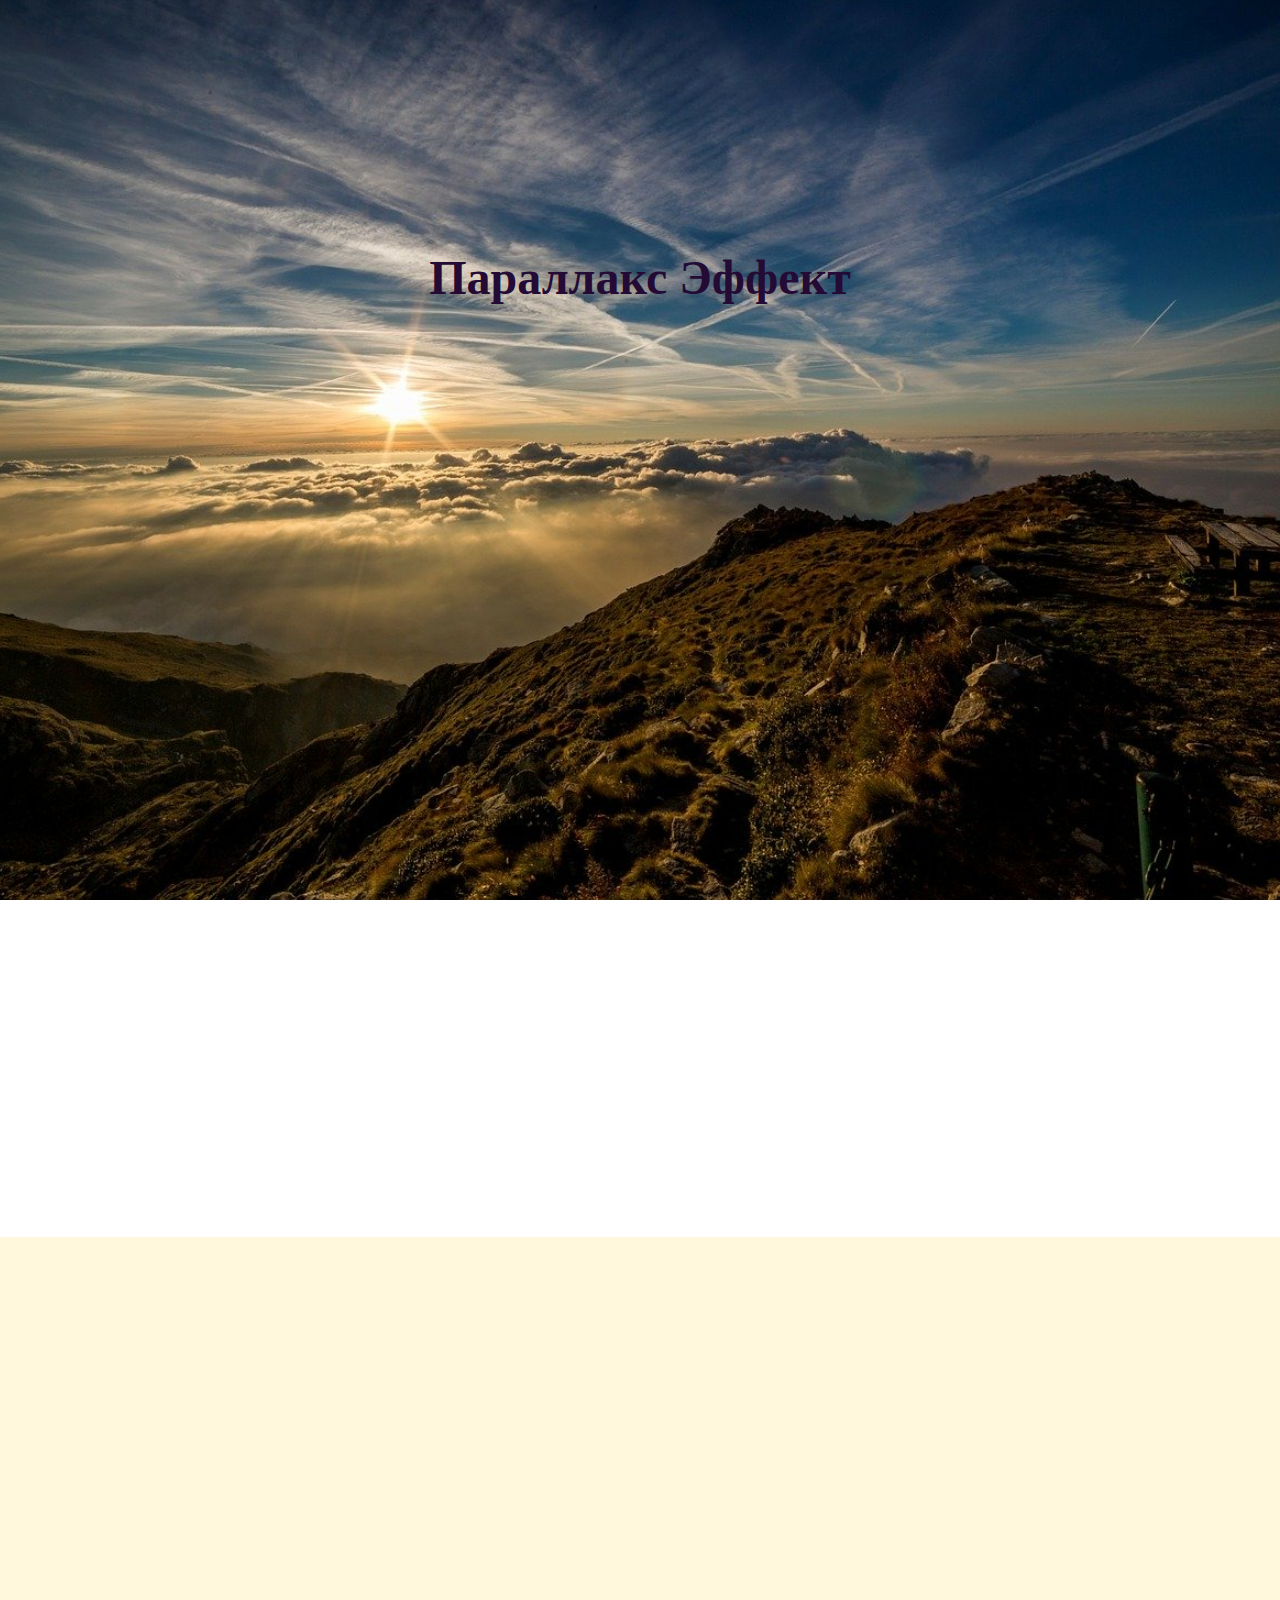
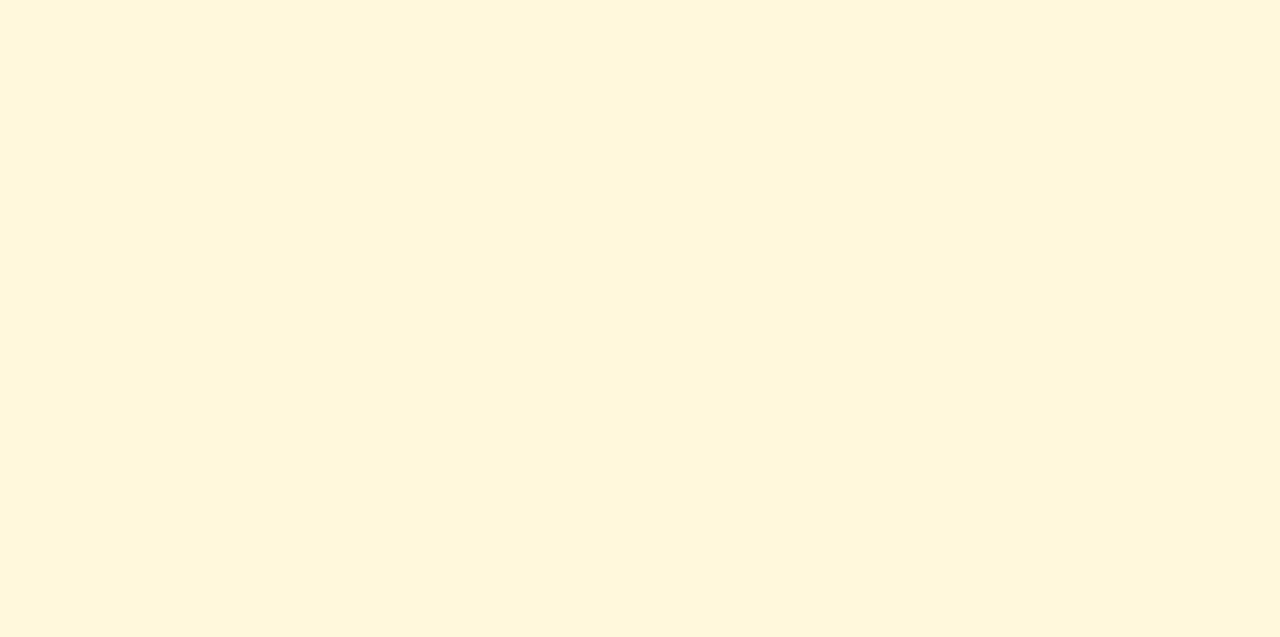
<file: Parallax + progressBar/index.html>
<!DOCTYPE html>
<html lang="en">
<head>
    <meta charset="UTF-8">
    <meta name="viewport" content="width=device-width, initial-scale=1.0">
    <meta http-equiv="X-UA-Compatible" content="ie=edge">
    <title>Parallax + ProgressBar</title>
    <link rel="stylesheet" href="style.css">
</head>
<body>
    <div class="progress"></div>
    <h1>Параллакс Эффект</h1>
    <div class="parallax">

        <div data-speed='45' class="picture picture-bg"></div>
    </div>
    <div class="section-1"></div>


    <script src='main.js'></script>
</body>
</html>
</file>
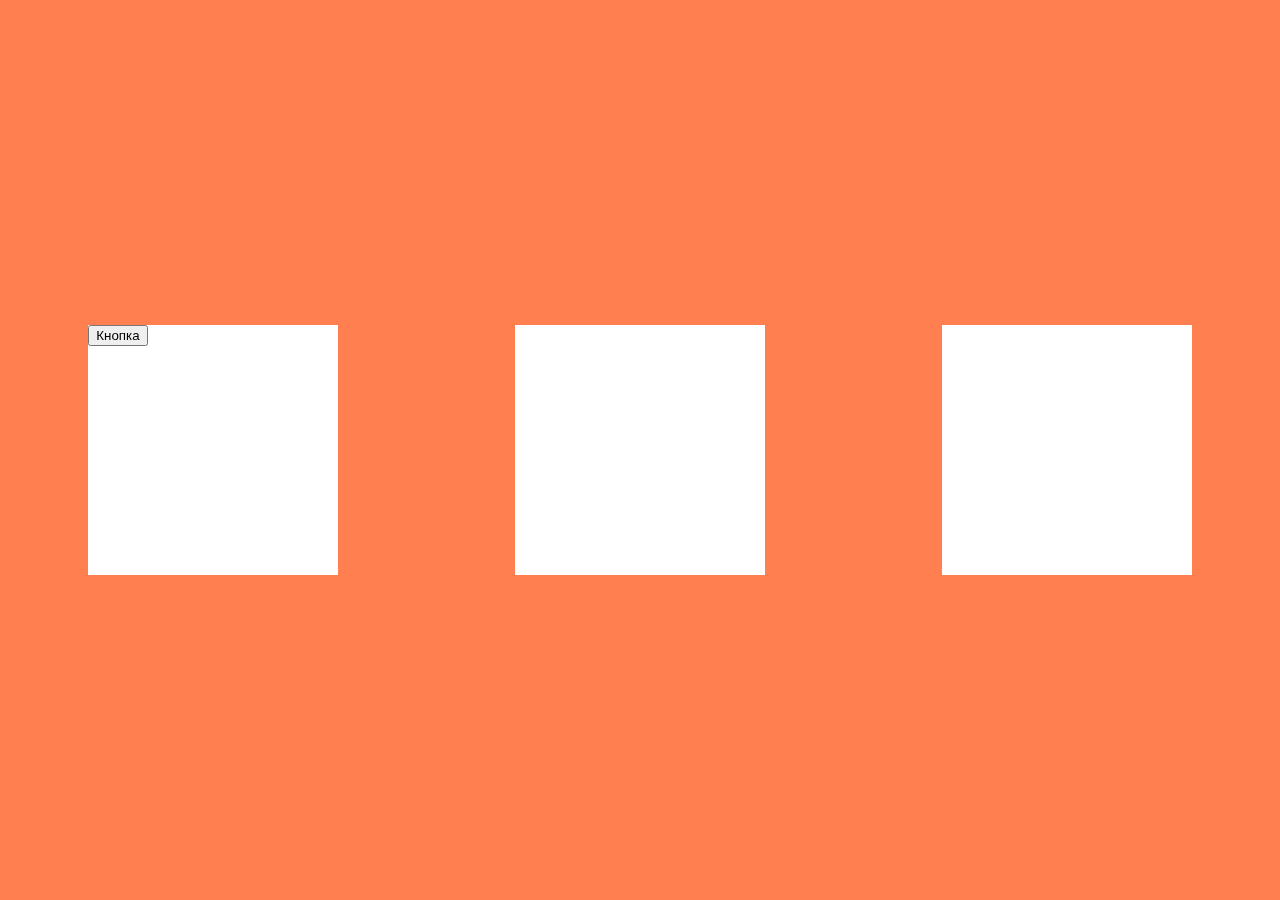
<file: Rotate Cards/index.html>
<!DOCTYPE html>
<html lang="ru">
<head>
    <meta charset="UTF-8">
    <meta name="viewport" content="width=device-width, initial-scale=1.0">
    <meta http-equiv="X-UA-Compatible" content="ie=edge">
    <title>Rotate Card</title>
    <link rel="stylesheet" href="style.css">
</head>
<body>

    <div class="container">
<div class="card">
    <div class="card-item">
        <button class="btn">Кнопка</button>
    </div>
</div>
<div class="card">
    <div class="card-item"></div>
</div>
<div class="card">
    <div class="card-item"></div>
</div>

    </div>

    <script src='main.js'></script>
</body>
</html>
</file>
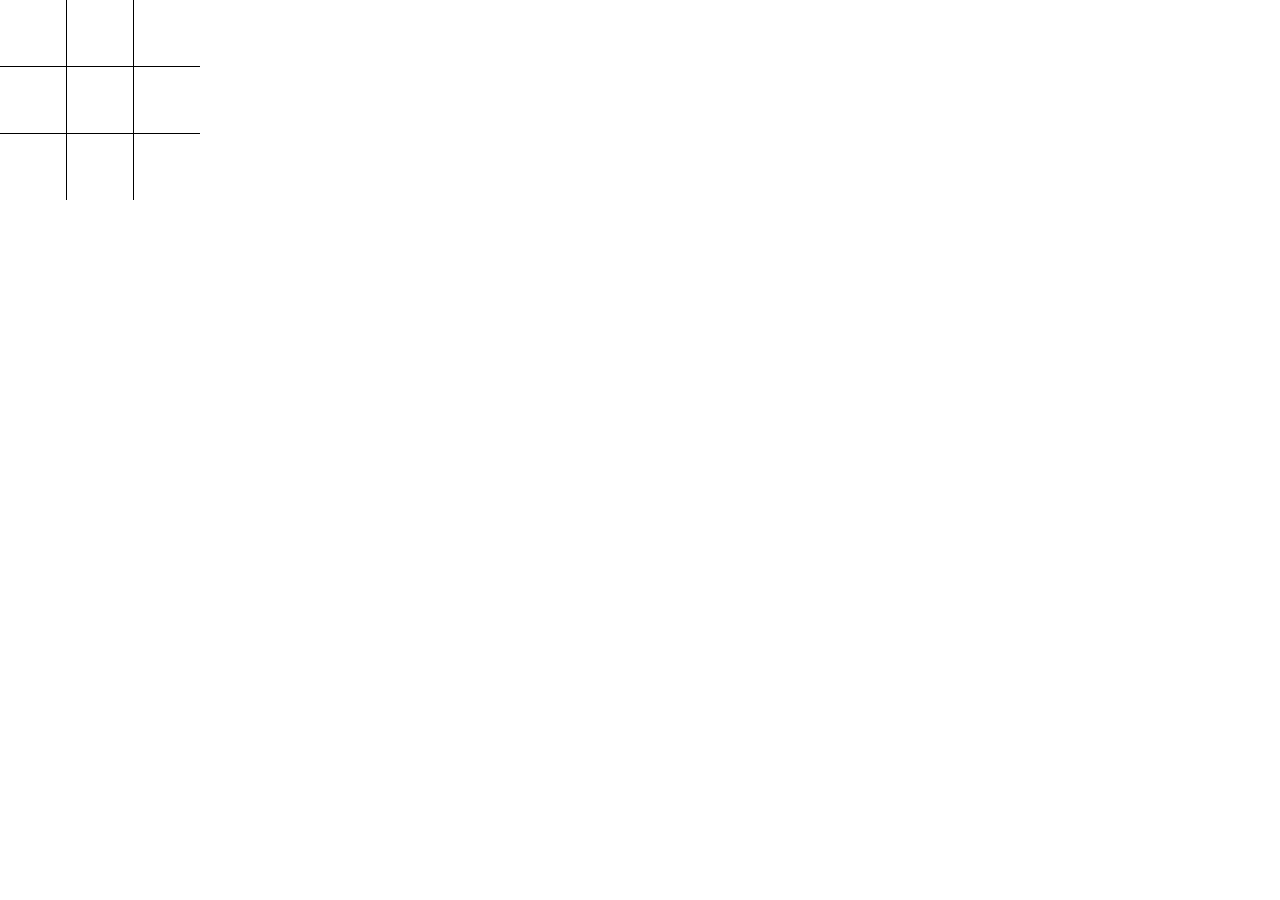
<file: Tic Tac Toe/kn.html>
<!DOCTYPE html>
<html lang="en">
<head>
    <meta charset="UTF-8">
    <meta name="viewport" content="width=device-width, initial-scale=1.0">
    <meta http-equiv="X-UA-Compatible" content="ie=edge">
    <title>Document</title>
    <link rel="stylesheet" href="style.css">
</head>
<body>
    
    <script src="main.js"></script>
</body>
</html>
</file>
<file: Parallax + progressBar/style.css>
body {
    margin: 0;
    padding: 0;
}

* {
    box-sizing: border-box;
}
img {
    max-width: 100%;
}

h1 {
    display: flex;
    justify-content: center;
    margin-top: 250px;
    color: rgb(35, 11, 53);
    font-size: 48px;
}

.progress {
    position: fixed;
    left: 0;
    top: 0;
    width: 0%;
    height: 4px;
    background-color: rgb(204, 7, 7);
}

.parallax {
    display: block;
    top: 0;
    right: 0;
    bottom: 0;
    left: 0;
    min-height: 100vh;
}
.picture {
    position: absolute;
    left: -10%;
    top: 0;
    width: 110%;
    height: 100%;
    z-index: -1;
}
.picture-bg {
    background: url('./dawn-190055_1280.jpg') no-repeat center;
    background-size: cover;

}

.section-1 {
    display: block;
    height: 1000px;
    background-color: cornsilk;

}
</file>
<file: Rotate Cards/style.css>
body {
    margin: 0;
}
* {
    box-sizing: border-box;
}
.container {
    display: flex;
    height: 100vh;
    background-color: coral;
    justify-content: space-around;
    align-items: center;
}
.card-item {
    background-color: #fff;
    width: 250px;
    height: 250px;
    transition: transform 0.2s;

}
.card {
    perspective: 1000px;
    transform-style: preserve-3d;
}
</file>
<file: Tic Tac Toe/style.css>
table {
    width: 200px;
    height: 200px;
    text-align: center;
    border-collapse: collapse;
    table-layout: fixed;
    position: absolute;
    top: 0;
    left: 0;
    background: white;
}
td {
    border-bottom: 1px solid black;
    border-right: 1px solid black;
}

td:last-child {
    border-right: 0;
}

tr:last-child td {
    border-bottom: 0;
}
</file>
